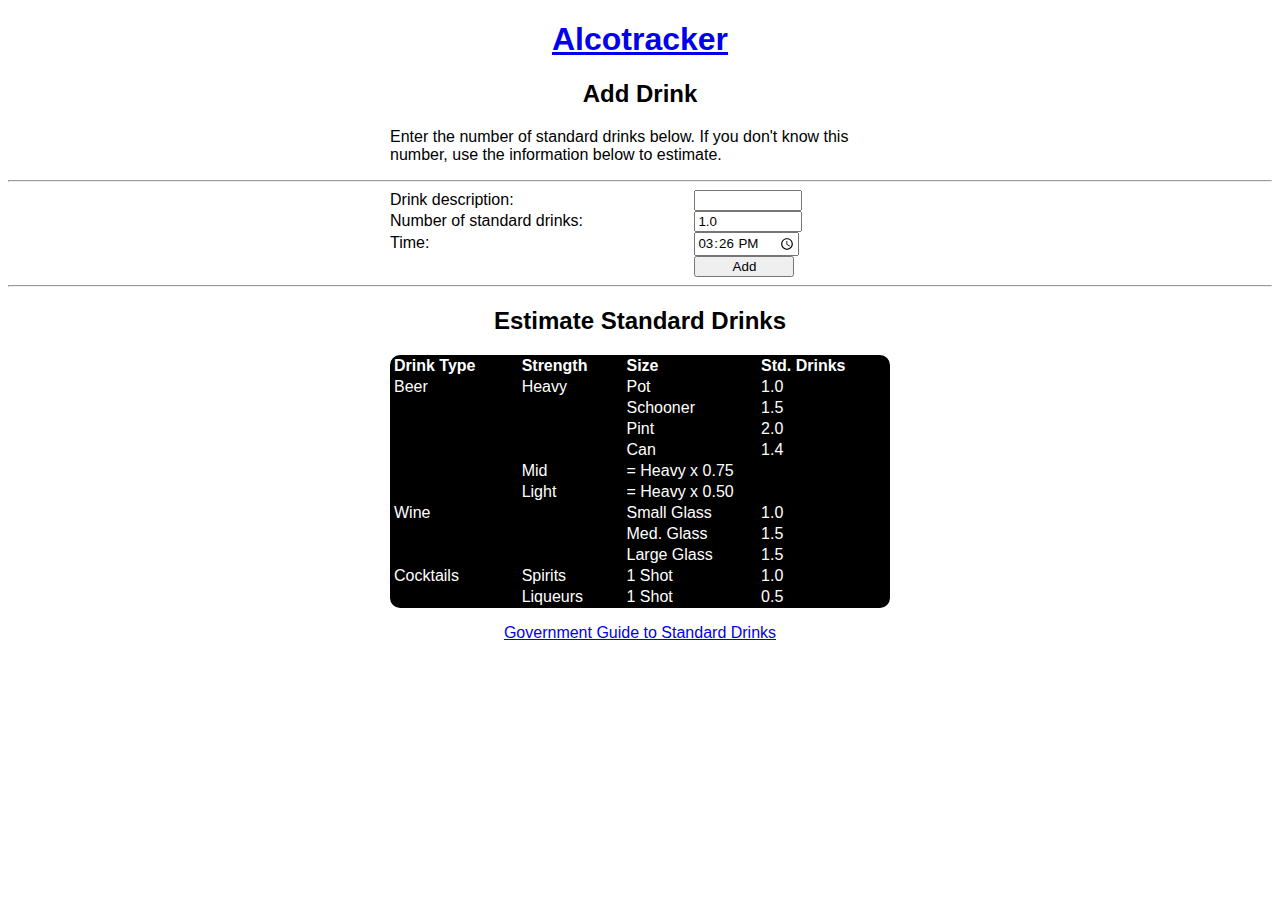
<file: add_drink.html>
<!DOCTYPE html>
<html>
 <head>
  <link rel='stylesheet' href='css/style.css'/>
  <script src='js/AlcoDb.js'></script>
  <title>Alcotracker - Add Drink</title>
  <script>
if (document.readyState !== 'loading') {
  main();
} else {
   document.addEventListener('DOMContentLoaded', main);
}

function main() {
   var date = new Date();
   document.getElementById('drinkTime').value = date.toTimeString().substring(0, 5);
}

function addDrinkFromForm() {
   const formEl        = document.getElementById('add-drink-form');
   const formData      = new FormData(formEl)
   const alcoDb        = new AlcoDb();
   const insertedRowId = alcoDb.addDrinkAtTime(
      ((formData.get('drinkDesc') === '')? 'Unknown drink': formData.get('drinkDesc')),
      formData.get('nStdDrinks'),
      formData.get('drinkTimeHia')
   );

   window.location.href = 'index.html?addedRowId=' + insertedRowId;
}
  </script>
 </head>
 <body>
  <h1><a href='index.html'>Alcotracker</a></h1>
  <h2>Add Drink</h2>
  <div class='block-container'>
   <p>
    Enter the number of standard drinks below.
    If you don't know this number, use the information below to estimate.
   </p>
  </div>
  <hr/>
  <form id='add-drink-form'>
   <div class='block-container'>
    <label for='drinkDesc'>Drink description:</label>
    <input id='drinkDesc' name='drinkDesc' type='text'/>
   </div>
   <div class='block-container'>
    <label for='nStdDrinks'>Number of standard drinks:</label>
    <input id='nStdDrinks' name='nStdDrinks' type='number' min='0' max='5' step='0.1' value='1.0'/>
   </div>
   <div class='block-container'>
    <label for='drinkTime'>Time:</label>
    <input id='drinkTime' name='drinkTimeHia' type='time'/>
   </div>
   <div class='block-container'>
    <label></label>
    <button type='button' onclick='addDrinkFromForm()'>Add</button>
   </div>
  </form>
  <hr/>
  <h2>Estimate Standard Drinks</h2>
  <table class='align-l'>
   <thead>
    <tr>
     <th>Drink Type</th>
     <th>Strength</th>
     <th>Size</th>
     <th>Std. Drinks</th>
    </tr>
   </thead>
   <tbody>
    <tr>
     <td>Beer</td>
     <td>Heavy</td>
     <td>Pot</td>
     <td>1.0</td>
    </tr>
    <tr>
     <td></td>
     <td></td>
     <td>Schooner</td>
     <td>1.5</td>
    </tr>
    <tr>
     <td></td>
     <td></td>
     <td>Pint</td>
     <td>2.0</td>
    </tr>
    <tr>
     <td></td>
     <td></td>
     <td>Can</td>
     <td>1.4</td>
    </tr>
    <tr>
     <td></td>
     <td>Mid</td>
     <td colspan='2'>= Heavy x 0.75</td>
    </tr>
    <tr>
     <td></td>
     <td>Light</td>
     <td colspan='2'>= Heavy x 0.50</td>
    </tr>
    <tr>
     <td>Wine</td>
     <td></td>
     <td>Small Glass</td>
     <td>1.0</td>
    </tr>
    <tr>
     <td></td>
     <td></td>
     <td>Med. Glass</td>
     <td>1.5</td>
    </tr>
    <tr>
     <td></td>
     <td></td>
     <td>Large Glass</td>
     <td>1.5</td>
    </tr>
    <tr>
     <td>Cocktails</td>
     <td>Spirits</td>
     <td>1 Shot</td>
     <td>1.0</td>
    </tr>
    <tr>
     <td></td>
     <td>Liqueurs</td>
     <td>1 Shot</td>
     <td>0.5</td>
    </tr>
   </tbody>
  </table>
  <div class='block-container'>
   <p class='align-c'>
    <a href='https://www.health.gov.au/topics/alcohol/about-alcohol/standard-drinks-guide'>Government Guide to Standard Drinks</a>
   </p>
  </div>
 </body>
</html>
</file>
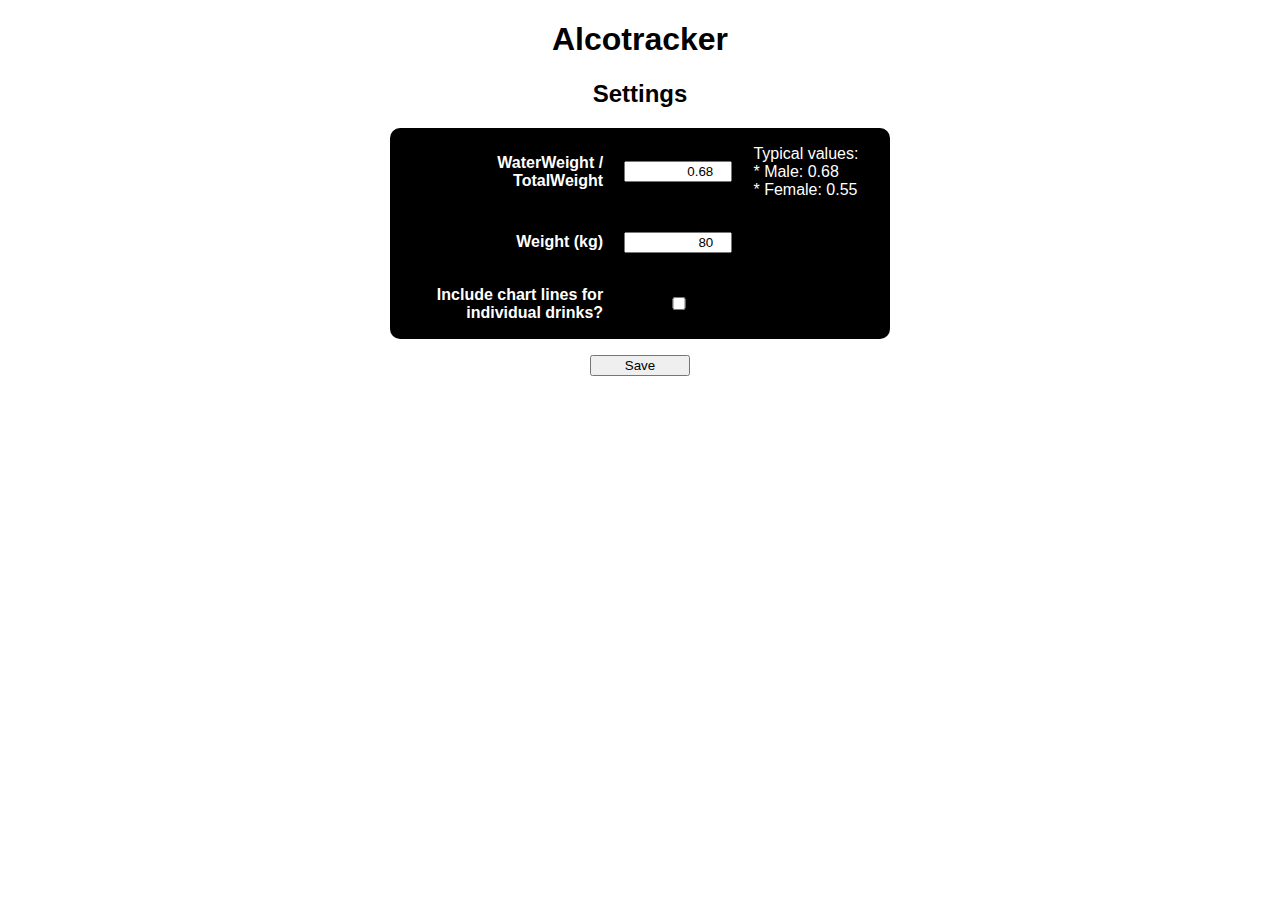
<file: settings.html>
<!DOCTYPE html>
<html>
 <head>
  <script src='js/AlcoDb.js'></script>
  <script src='js/settings.js'></script>
  <link rel='stylesheet' href='css/style.css'/>
  <title>Alcotracker - Settings</title>
  <style>
th, td {
   padding: 1rem;
}

table {
   margin-bottom: 1rem;
}
  </style>
 </head>
 <body>
  <h1>Alcotracker</h1>
  <h2>Settings</h2>
  <table>
   <tbody id='main-tbody'>
    <tr>
     <th class='align-r'>WaterWeight /<br/>TotalWeight</th>
     <td class='align-c'>
      <input id='inputRatioWater' class='align-r' type='number' step='0.01'/>
     </td>
     <td>Typical values:<br/>* Male: 0.68<br/>* Female: 0.55</td>
    </tr>
    <tr>
     <th class='align-r'>Weight (kg)</th>
     <td class='align-c'>
      <input id='inputWeightKg' class='align-r' type='number'/>
     </td>
     <td></td>
    </tr>
    <tr>
     <th class='align-r'>Include chart lines for<br/>individual drinks?</th>
     <td class='align-c'>
      <input id='checkboxIncludeLines' class='align-c' type='checkbox'/>
     </td>
     <td></td>
    </tr>
   </tbody>
  </table>
  <div class='buttons-container'>
   <button onclick='saveSettingsFromFormToDb()'>Save</button>
  </div>
 </body>
</html>
</file>
<file: css/style.css>
/*
 * Style for Alcotracker.
 */

* {
   font-family: sans-serif;
}

*.align-l {text-align: left   !important;}
*.align-c {text-align: center !important;}
*.align-r {text-align: right  !important;}

h1, h2 {
   text-align: center;
}

div.block-container {
   margin-left: auto;
   margin-right: auto;
   width: 500px;
}

table {
   background-color: #000;
   border-collapse: separate;
   border-radius: 10px;
   border-spacing: 1px;
   color: white;
   margin-bottom: 10px;
   margin-left: auto;
   margin-right: auto;
   width: 500px;
}

table > tbody#main-tbody > tr.added-row > td {
   background-color: red;
}

table th,
table td {
   padding-left: 3px;
   padding-right: 3px;
}

div.buttons-container {
   text-align: center;
   margin-bottom: 10px;
}

label {
   display: inline-block;
   width: 300px;
}

input,
button {
   width: 100px;
}

#chart-div {
   height: 500px;
}
</file>
